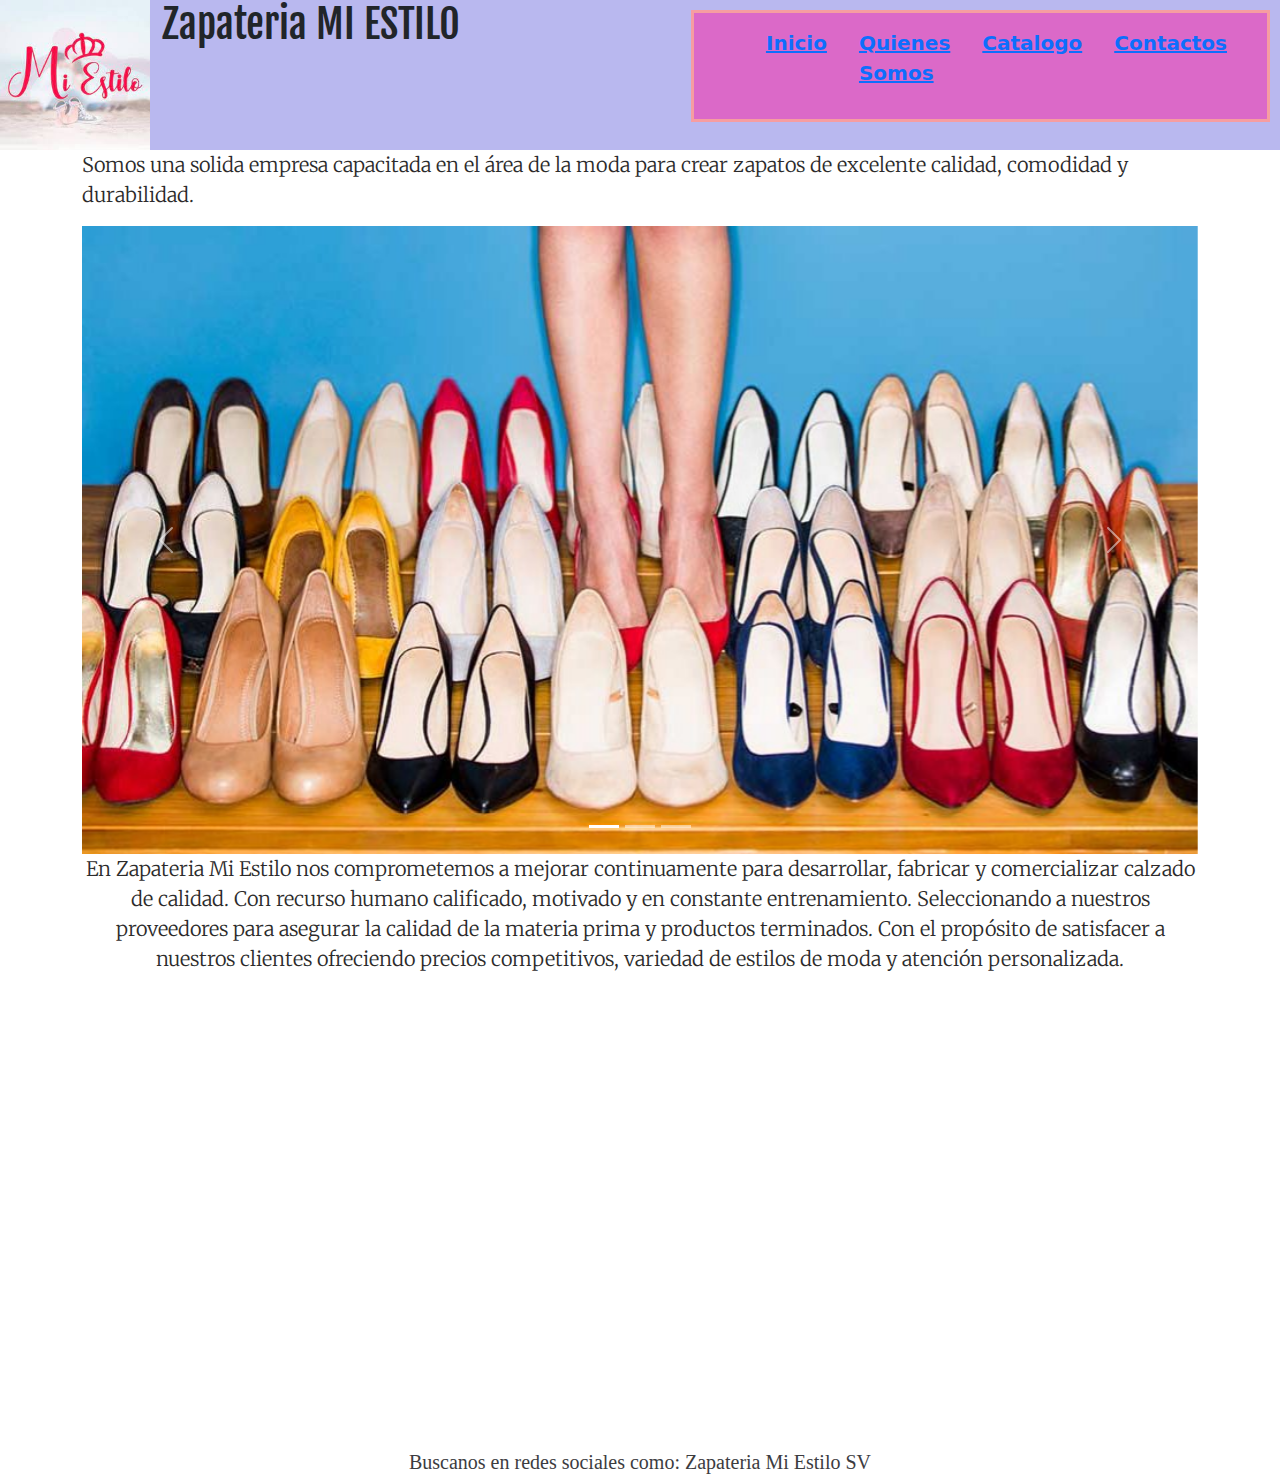
<file: Zapateria Mi estilo/index.html>
<!DOCTYPE html>
<html lang="es">
<head>
    <meta charset="UTF-8">
    <meta name="viewport" content="width=device-width, initial-scale=1.0">
    <link rel="stylesheet" href="style.css">
    <title>Zapateria Mi Estilo</title>
    <link href="https://cdn.jsdelivr.net/npm/bootstrap@5.3.3/dist/css/bootstrap.min.css" rel="stylesheet" integrity="sha384-QWTKZyjpPEjISv5WaRU9OFeRpok6YctnYmDr5pNlyT2bRjXh0JMhjY6hW+ALEwIH" crossorigin="anonymous">
</head>
<body>

  <header>
    <div>
    <img src="./imagen/logo.jpg" alt="logo">
    </div>
    <div class="container">
      <h1>Zapateria MI ESTILO</h1>
  </div>
  <div>
    <nav>
        <li class="botones">
            <a href="./index.html"><ul>Inicio</ul></a>
            <a href="./Quienes Somos.html"><ul>Quienes Somos</ul></a>
            <a href="./Catalogo.html"><ul>Catalogo</ul></a>
            <a href="./Contactos.html"><ul>Contactos</ul></a>
       </li>
    </nav>
</div>
</header>
<div class="container">
   <P>Somos una solida empresa capacitada en el área de la moda para crear zapatos de excelente calidad, comodidad y durabilidad.</P>
  </div>

  <div class="container">
    <div id="carouselExampleIndicators" class="carousel slide">
        <div class="carousel-indicators">
          <button type="button" data-bs-target="#carouselExampleIndicators" data-bs-slide-to="0" class="active" aria-current="true" aria-label="Slide 1"></button>
          <button type="button" data-bs-target="#carouselExampleIndicators" data-bs-slide-to="1" aria-label="Slide 2"></button>
          <button type="button" data-bs-target="#carouselExampleIndicators" data-bs-slide-to="2" aria-label="Slide 3"></button>
        </div>
        <div class="carousel-inner">
          <div class="carousel-item active">
            <img src="./imagen/imagen1.jpg" class="d-block w-100" alt="...">
          </div>
          <div class="carousel-item">
            <img src="./imagen/imagen 2.jpg" class="d-block w-100" alt="...">
          </div>
          <div class="carousel-item">
            <img src="./imagen/imagen 3.jpg" class="d-block w-100" alt="...">
          </div>
        </div>
        <button class="carousel-control-prev" type="button" data-bs-target="#carouselExampleIndicators" data-bs-slide="prev">
          <span class="carousel-control-prev-icon" aria-hidden="true"></span>
          <span class="visually-hidden">Previous</span>
        </button>
        <button class="carousel-control-next" type="button" data-bs-target="#carouselExampleIndicators" data-bs-slide="next">
          <span class="carousel-control-next-icon" aria-hidden="true"></span>
          <span class="visually-hidden">Next</span>
        </button>
      </div>
    </div>

    <div class="container">
      <center><p>
        En Zapateria Mi Estilo nos comprometemos a mejorar continuamente para desarrollar, fabricar y comercializar calzado de calidad. Con recurso humano calificado, motivado y en constante entrenamiento. Seleccionando a nuestros proveedores para asegurar la calidad de la materia prima y productos terminados. Con el propósito de satisfacer a nuestros clientes ofreciendo precios competitivos, variedad de estilos de moda y atención personalizada.
      </p></center>
    </div>

      <div class="container">
        <center><iframe src="https://www.google.com/maps/embed?pb=!1m17!1m12!1m3!1d3876.3335255026536!2d-89.15221462706008!3d13.698238620853756!2m3!1f0!2f0!3f0!3m2!1i1024!2i768!4f13.1!3m2!1m1!2zMTPCsDQxJzUzLjciTiA4OcKwMDknMDIuOCJX!5e0!3m2!1ses-419!2ssv!4v1709439003663!5m2!1ses-419!2ssv" width="600" height="450" style="border:0;" allowfullscreen="" loading="lazy" referrerpolicy="no-referrer-when-downgrade"></iframe></center>
      </div>
    <script src="https://cdn.jsdelivr.net/npm/bootstrap@5.3.3/dist/js/bootstrap.bundle.min.js" integrity="sha384-YvpcrYf0tY3lHB60NNkmXc5s9fDVZLESaAA55NDzOxhy9GkcIdslK1eN7N6jIeHz" crossorigin="anonymous"></script>

    <div class="container">
    <center><footer>Buscanos en redes sociales como: Zapateria Mi Estilo SV</footer></center>
    </div>

  </body>
</html>
</file>
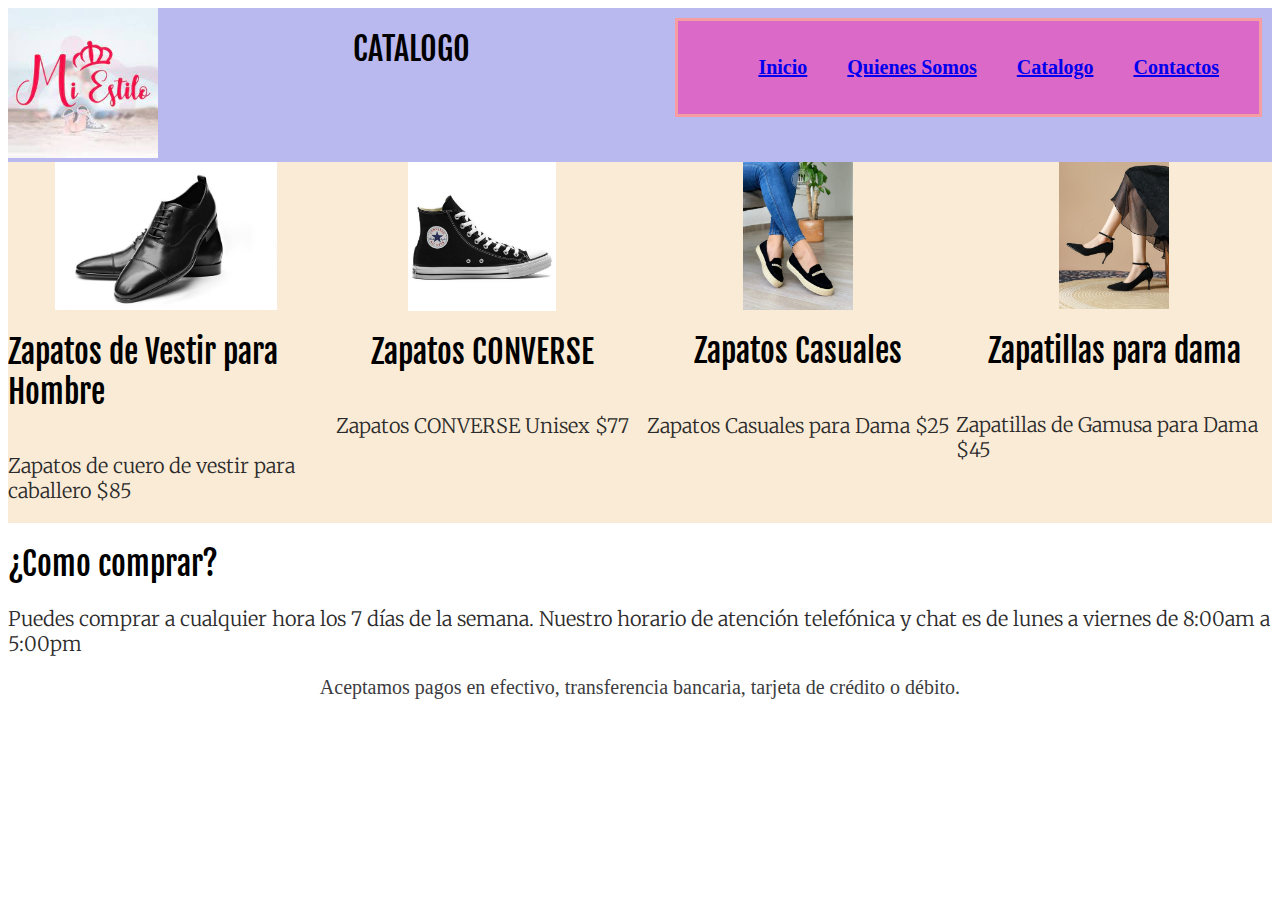
<file: Zapateria Mi estilo/Catalogo.html>
<!DOCTYPE html>
<html lang="es">
<head>
    <meta charset="UTF-8">
    <meta name="viewport" content="width=device-width, initial-scale=1.0">
    <title>Catalogo</title>
    <link rel="stylesheet" href="style.css">
</head>
<body>
    <header>
        <div>
        <img src="./imagen/logo.jpg" alt="logo">
        </div>

        <div class="container">
            <center><h1>CATALOGO</h1></center>
        </div>
        <div>
            <nav>
                <li class="botones">
                    <a href="./index.html"><ul>Inicio</ul></a>
                    <a href="./Quienes Somos.html"><ul>Quienes Somos</ul></a>
                    <a href="./Catalogo.html"><ul>Catalogo</ul></a>
                    <a href="./Contactos.html"><ul>Contactos</ul></a>
               </li>
            </nav>
        </div>      

    </header>
<div class="main">
    <div class="caja">
        <img class="zapatos" src="./imagen/Catalogo1.jpg" alt="Zapatos de vestir">
        <h1>Zapatos de Vestir para Hombre</h1>
        <div class="container">
        <p>Zapatos de cuero de vestir para caballero $85</p>
        </div>
    </div>
    <div class="caja">
        <img class="tenis" src="./imagen/Catalogo 2.jpg" alt="Converse">
        <h1>Zapatos CONVERSE</h1>
        <div class="container">
        <P>Zapatos CONVERSE Unisex $77</P>
        </div>
    </div>
    <div class="caja">
        <img class="casual" src="./imagen/catalogo 3.jpg" alt="zapatos casuales">
        <h1>Zapatos Casuales</h1>
        <div>
        <p>Zapatos Casuales para Dama $25</p>
        </div>
    </div>
    <div class="caja">
        <img class="dama" src="./imagen/catalogo 4.jpg" alt="Zapatos Dama">
        <h1>Zapatillas para dama</h1>
        <div>
       <p>Zapatillas de Gamusa para Dama $45</p>
        </div>
    </div>
</div>

<div>
    <h1>¿Como comprar?</h1>
    <p>Puedes comprar a cualquier hora los 7 días de la semana. Nuestro horario de atención telefónica y chat es de lunes a viernes de 8:00am a 5:00pm</p>
</div>

<div class="container">
    <center><footer>
     Aceptamos pagos en efectivo, transferencia bancaria, tarjeta de crédito o débito.
    </footer></center>
</div>
</body>
</html>
</file>
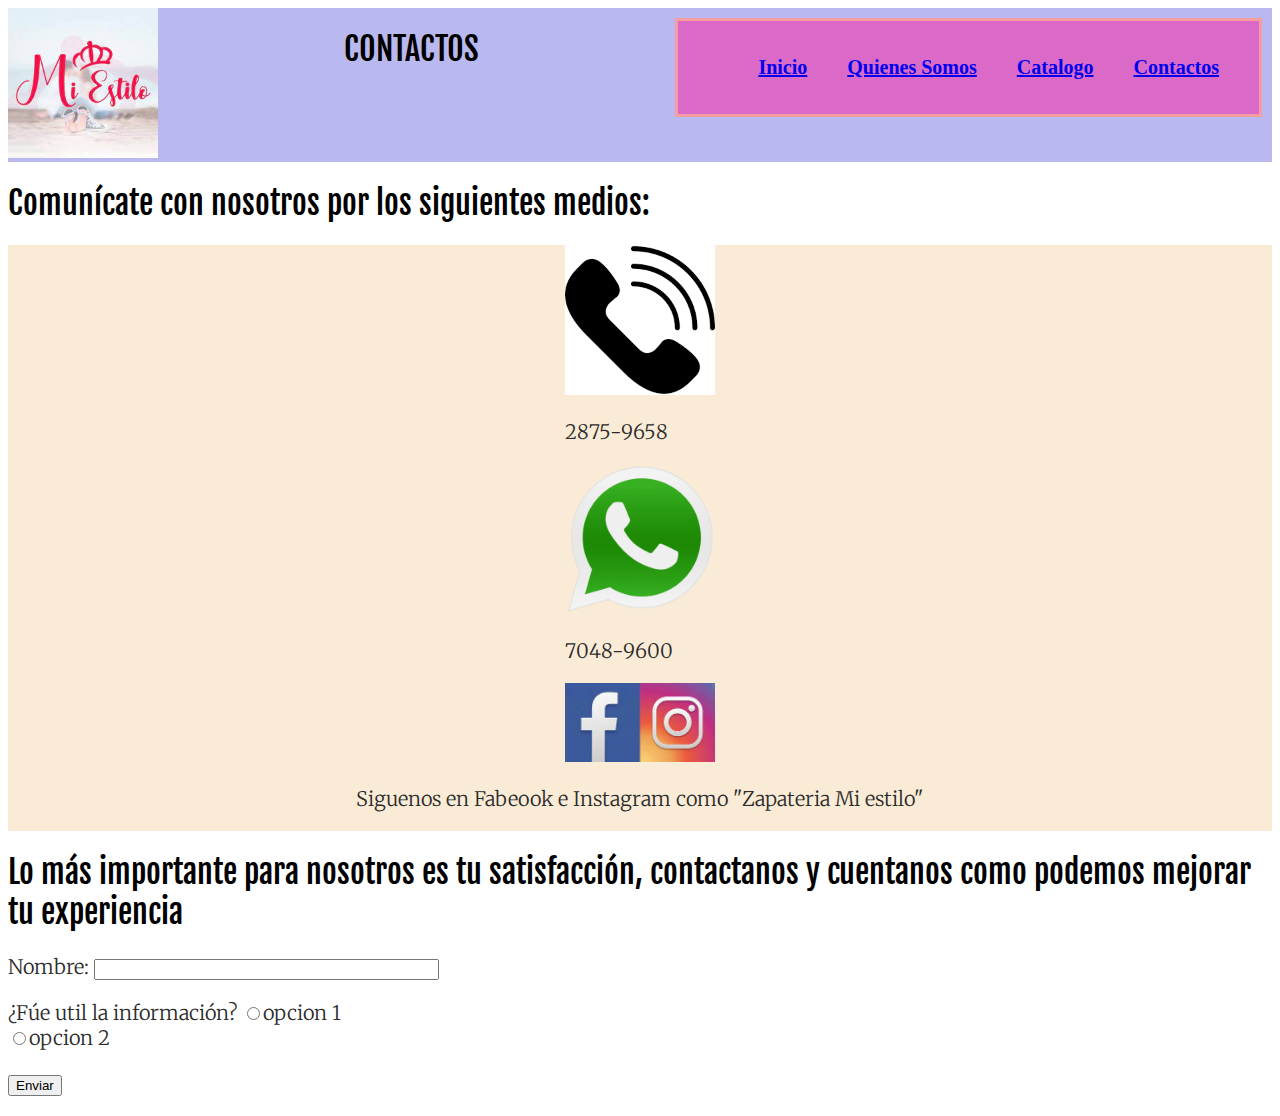
<file: Zapateria Mi estilo/Contactos.html>
<!DOCTYPE html>
<html lang="es">
<head>
    <meta charset="UTF-8">
    <meta name="viewport" content="width=device-width, initial-scale=1.0">
    <title>CONTACTOS</title>
    <link rel="stylesheet" href="style.css">
</head>
<body>
    <header>
        <div>
        <img src="./imagen/logo.jpg" alt="logo">
        </div>

        <div class="container">
            <center><h1>CONTACTOS</h1></center>
        </div>
        <div>
            <nav>
                <li class="botones">
                    <a href="./index.html"><ul>Inicio</ul></a>
                    <a href="./Quienes Somos.html"><ul>Quienes Somos</ul></a>
                    <a href="./Catalogo.html"><ul>Catalogo</ul></a>
                    <a href="./Contactos.html"><ul>Contactos</ul></a>
               </li>
            </nav>
        </div>

    </header>
    <div>
        <h1>Comunícate con nosotros por los siguientes medios:</h1>
    </div>

    <div class="logos">
    <div class="contacto 1">
        <img src="./imagen/descarga.png" alt="telefono">
        <p> 2875-9658</p>
    </div>
    <div class="contacto 2">
        <img src="./imagen/whatsapp.png" alt="whatsapp">
        <p>7048-9600</p>
    </div>
    <div class="contacto 3">
        <center><img src="./imagen/facebook.jpg" alt="facebook"></center>
        <p>Siguenos en Fabeook e Instagram como "Zapateria Mi estilo"</p>
    </div>
    </div>
    
    <div>
        <h1>Lo más importante para nosotros es tu satisfacción, contactanos y cuentanos como podemos mejorar tu experiencia</h1>
    </div>

    <form action="Encuesta de Satisfacción">
        <p>Nombre: <input type="text" name="Nombre" size="40"></p>
        <p>¿Fúe util la información? <input type="radio" name="boton" value="Sí">opcion 1 <br><input type="radio" name="boton" value="No">opcion 2 <br></p>
        <p><input type="submit" value="Enviar"></p>
    </form>
</body>
</html>
</file>
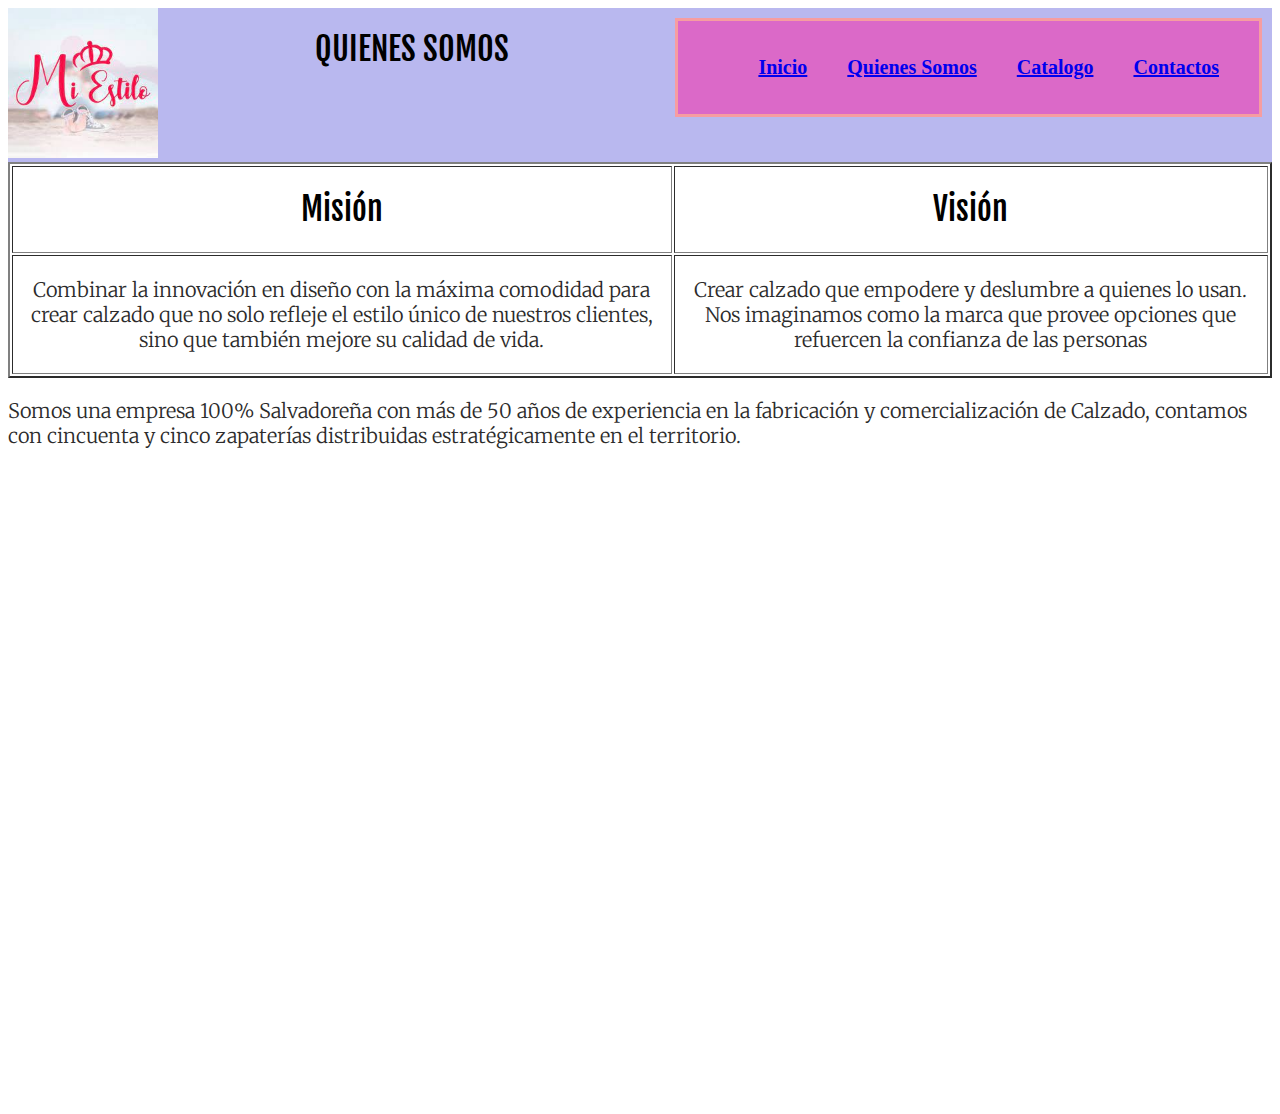
<file: Zapateria Mi estilo/Quienes Somos.html>
<!DOCTYPE html>
<html lang="es">
<head>
    <meta charset="UTF-8">
    <meta name="viewport" content="width=device-width, initial-scale=1.0">
    <title>Quienes Somos</title>
    <link rel="stylesheet" href="style.css">
</head>
<body>
    <header>
        <div>
        <img src="./imagen/logo.jpg" alt="logo">
        </div>

        <div class="container">
            <center><h1>QUIENES SOMOS</h1></center>
        </div>

        <div>
            <nav>
                <li class="botones">
                    <a href="./index.html"><ul>Inicio</ul></a>
                    <a href="./Quienes Somos.html"><ul>Quienes Somos</ul></a>
                    <a href="./Catalogo.html"><ul>Catalogo</ul></a>
                    <a href="./Contactos.html"><ul>Contactos</ul></a>
               </li>
            </nav>
        </div>
    </header>
    <table border="2">
        <tr>
            <td><center><h1>Misión</h1></td></center>
            <td><center><h1>Visión</h1></td></center>
        </tr>
        <tr>
            <th><p>Combinar la innovación en diseño con la máxima comodidad para crear calzado que no solo refleje el estilo único de nuestros clientes, sino que también mejore su calidad de vida.</p></th>
            <th><p>Crear calzado que empodere y deslumbre a quienes lo usan. Nos imaginamos como la marca que provee opciones que refuercen la confianza de las personas</p></th>
        </tr>
      </table>
      <div>
        <p>
            Somos una empresa 100% Salvadoreña con más de 50 años de experiencia en la fabricación y comercialización de Calzado, contamos con cincuenta y cinco zapaterías distribuidas estratégicamente en el territorio.
        </p>
      </div>

      <iframe width="650" height="315" src="https://www.youtube.com/embed/aSEBCQpQ99M?si=UJo75UVB3r-bMUgu" title="YouTube video player" frameborder="0" allow="accelerometer; autoplay; clipboard-write; encrypted-media; gyroscope; picture-in-picture; web-share" allowfullscreen></iframe>

      <iframe width="650" height="315" src="https://www.youtube.com/embed/S1-QwIRjM-A?si=1u2jNfe6N5yvfo6D" title="YouTube video player" frameborder="0" allow="accelerometer; autoplay; clipboard-write; encrypted-media; gyroscope; picture-in-picture; web-share" allowfullscreen></iframe>
</body>
</html>
</file>
<file: Zapateria Mi estilo/style.css>
@import url('https://fonts.googleapis.com/css2?family=Fjalla+One&family=Merriweather:ital,wght@0,300;0,400;0,700;0,900;1,300;1,400;1,700;1,900&display=swap');
header{
    display: flex;
    flex-direction: row;
    justify-content: space-between;
background-color: rgba(182, 181, 238, 0.952);
width: 90;
}

header li{
    font-size: 20px;
    color: black;
    list-style: none;
    display: flex;
    flex-direction: row;
}

header li{
    margin: 10px;
}
header li{
    font-size: 20px;
}

img{
    width: 150px;
}
p{
    font-size: 20px;
    color: rgb(44, 43, 43);
    font-family: "Merriweather", serif;
    font-weight: 300;
    font-style: normal;
}
h1{
    font-family: "Fjalla One", sans-serif;
    font-weight: 400;
    font-style: normal;
      }

footer{
    font-family: Georgia, 'Times New Roman', Times, serif;
    font-size: 20px;
    color: rgb(60, 60, 63);
}
.main{
    display: flex;
    flex-direction: row;
    width: 100%;
    background-color: antiquewhite;
}
.caja{
    width: 100%;
    height: 100%;
    display: flex;
    flex-direction: column;
    justify-content: center;
    align-items: center;
}
.zapatos{
    width: 70%;
    height: 70%;
}
.tenis{
    width: 47%;
    height: 70%;
}
.casual{
    width: 35%;
    height: 70%;
}
.dama{
    width: 35%;
    height: 70%;
}
.logos{
    display: flex;
    flex-direction: row;
    width: 100%;
    background-color: antiquewhite;
    align-items: center;
    flex-direction: column;
}
.botones{
    text-decoration:none;
    font-weight: 600;
    font-size: 20px;
    color:#ffffff;
    padding-top:15px;
    padding-bottom:15px;
    padding-left:40px;
    padding-right:40px;
    background-color:#db69c8;
    border-color: #F69DA1;
    border-width: 3px;
    border-style: solid;
}
</file>
